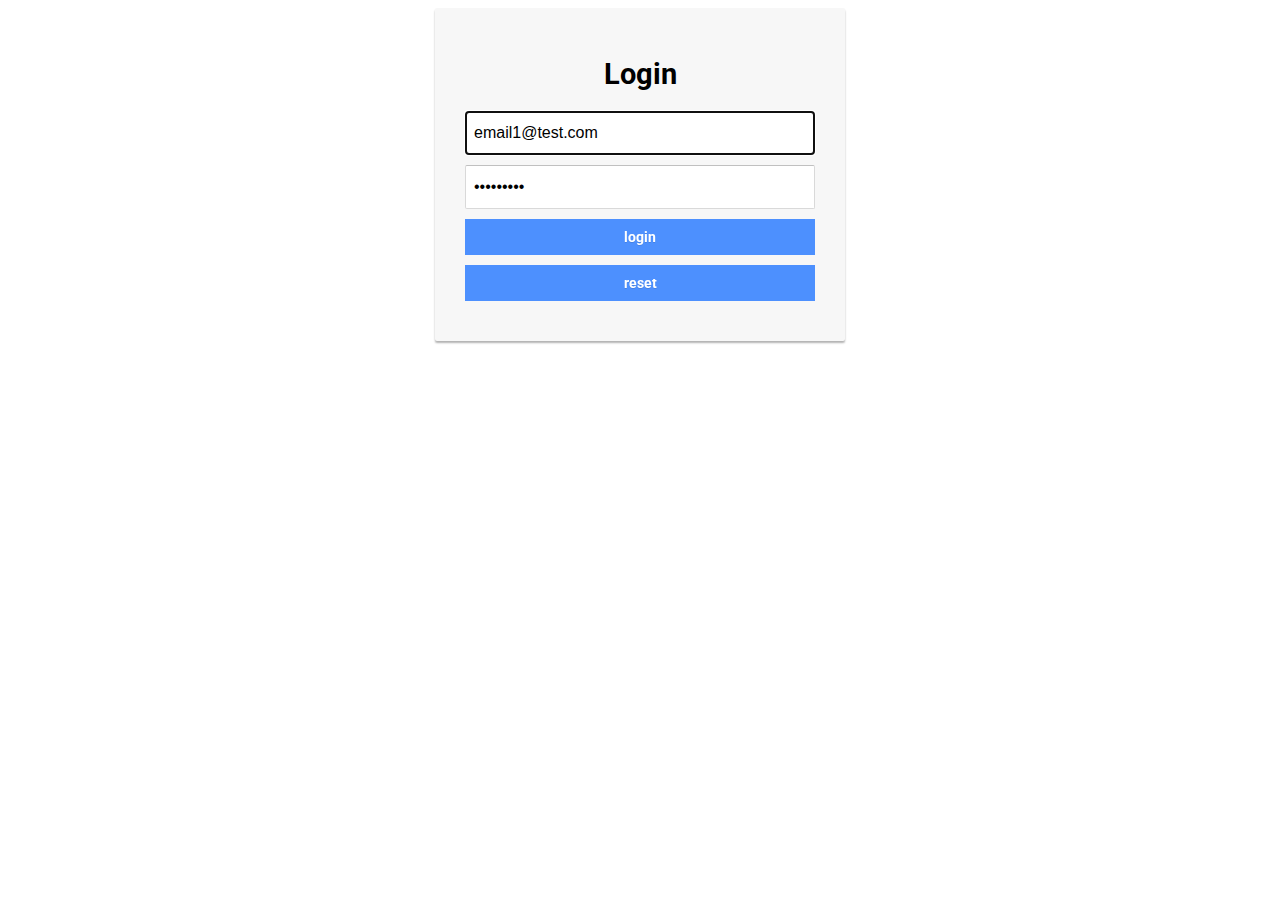
<file: src/main/webapp/index.html>
<!DOCTYPE html>
<html>
  <head>
    <link href="https://maxcdn.bootstrapcdn.com/bootstrap/4.0.0-beta.3/css/bootstrap.min.css" rel="stylesheet" integrity="sha384-Zug+QiDoJOrZ5t4lssLdxGhVrurbmBWopoEl+M6BdEfwnCJZtKxi1KgxUyJq13dy" crossorigin="anonymous">
    <script src="https://maxcdn.bootstrapcdn.com/bootstrap/4.0.0-beta.3/js/bootstrap.min.js" integrity="sha384-a5N7Y/aK3qNeh15eJKGWxsqtnX/wWdSZSKp+81YjTmS15nvnvxKHuzaWwXHDli+4" crossorigin="anonymous"></script>
    <!-- <link href="/home/danny/trms-dgcocano/trms/src/main/webapp/index.css" rel="stylesheet">-->
    <link href="index.css" rel="stylesheet">
  </head>
  <body>
    <div>
      <div class="login-container">
        <h1>
          Login
        </h1>
        <form method="post" action="login">
          <input type="text" name="email" placeholder="email" value="email1@test.com" autofocus/>
          <br /> 
          <input type="password" name="pass" placeholder="password" value="password1"/> 
          <br /> 
          <input class="login login-submit" type="submit" value="login" />
          <input class="login login-submit" type="reset" value="reset"/>
        </form>
      </div>
    </div>
  </body>
</html>
</file>
<file: src/main/webapp/index.css>
@import url(http://fonts.googleapis.com/css?family=Roboto);

.login-container {
  padding: 30px;
  max-width: 350px;
  width: 100% !important;
  background-color: #F7F7F7;
  margin: 0 auto;
  border-radius: 2px;
  box-shadow: 0px 2px 2px rgba(0, 0, 0, 0.3);
  overflow: hidden;
  font-family: roboto;
}

.login-container h1 {
  text-align: center;
  font-size: 1.8em;
  font-family: roboto;
}

.login-container input[type=submit] {
  width: 100%;
  display: block;
  margin-bottom: 10px;
  position: relative;
}

.login-container input[type=reset] {
  width: 100%;
  display: block;
  margin-bottom: 10px;
  position: relative;
}

.login-container input[type=text]{
  height: 44px;
  font-size: 16px;
  width: 100%;
  margin-bottom: 10px;
  background: #fff;
  border: 1px solid #d9d9d9;
  border-top: 1px solid #c0c0c0;
  border-radius: 2px; 
  padding: 0 8px;
  box-sizing: border-box;
}

.login-container input[type=text]:hover{
  border: 1px solid #b9b9b9;
  border-top: 1px solid #a0a0a0;
  box-shadow: inset 0 1px 2px rgba(0,0,0,0.1);
}

.login-container input[type=password]{
  height: 44px;
  font-size: 16px;
  width: 100%;
  margin-bottom: 10px;
  background: #fff;
  border: 1px solid #d9d9d9;
  border-top: 1px solid #c0c0c0;
  border-radius: 2px; 
  padding: 0 8px;
  box-sizing: border-box;
}

.login-container input[type=password]:hover{
  border: 1px solid #b9b9b9;
  border-top: 1px solid #a0a0a0;
  box-shadow: inset 0 1px 2px rgba(0,0,0,0.1);
}


.login-container input[type=email]{
  height: 44px;
  font-size: 16px;
  width: 100%;
  margin-bottom: 10px;
  background: #fff;
  border: 1px solid #d9d9d9;
  border-top: 1px solid #c0c0c0;
  border-radius: 2px; 
  padding: 0 8px;
  box-sizing: border-box;
}

.login-container input[type=email]:hover{
  border: 1px solid #b9b9b9;
  border-top: 1px solid #a0a0a0;
  box-shadow: inset 0 1px 2px rgba(0,0,0,0.1);
}

.login {
  text-align: center;
  font-size: 14px;
  font-family: 'Arial', sans-serif;
  font-weight: 700;
  height: 36px;
  padding: 0 8px;
}

.login-submit {
  /* border: 1px solid #3079ed; */
  border: 0px;
  color: #fff;
  text-shadow: 0 1px rgba(0,0,0,0.1); 
  background-color: #4d90fe;
  padding: 10px 0px;
  font-family: roboto;
  font-size: 14px;
  /* background-image: -webkit-gradient(linear, 0 0, 0 100%,   from(#4d90fe), to(#4787ed)); */
}

.login-submit:hover {
  /* border: 1px solid #2f5bb7; */
  border: 0px;
  text-shadow: 0 1px rgba(0,0,0,0.3);
  background-color: #357ae8;
  /* background-image: -webkit-gradient(linear, 0 0, 0 100%,   from(#4d90fe), to(#357ae8)); */
}

.login-container a {
  text-decoration: none;
  color: #666;
  font-weight: 400;
  text-align: center;
  display: inline-block;
  opacity: 0.6;
  transition: opacity ease 0.5s;
}
</file>
